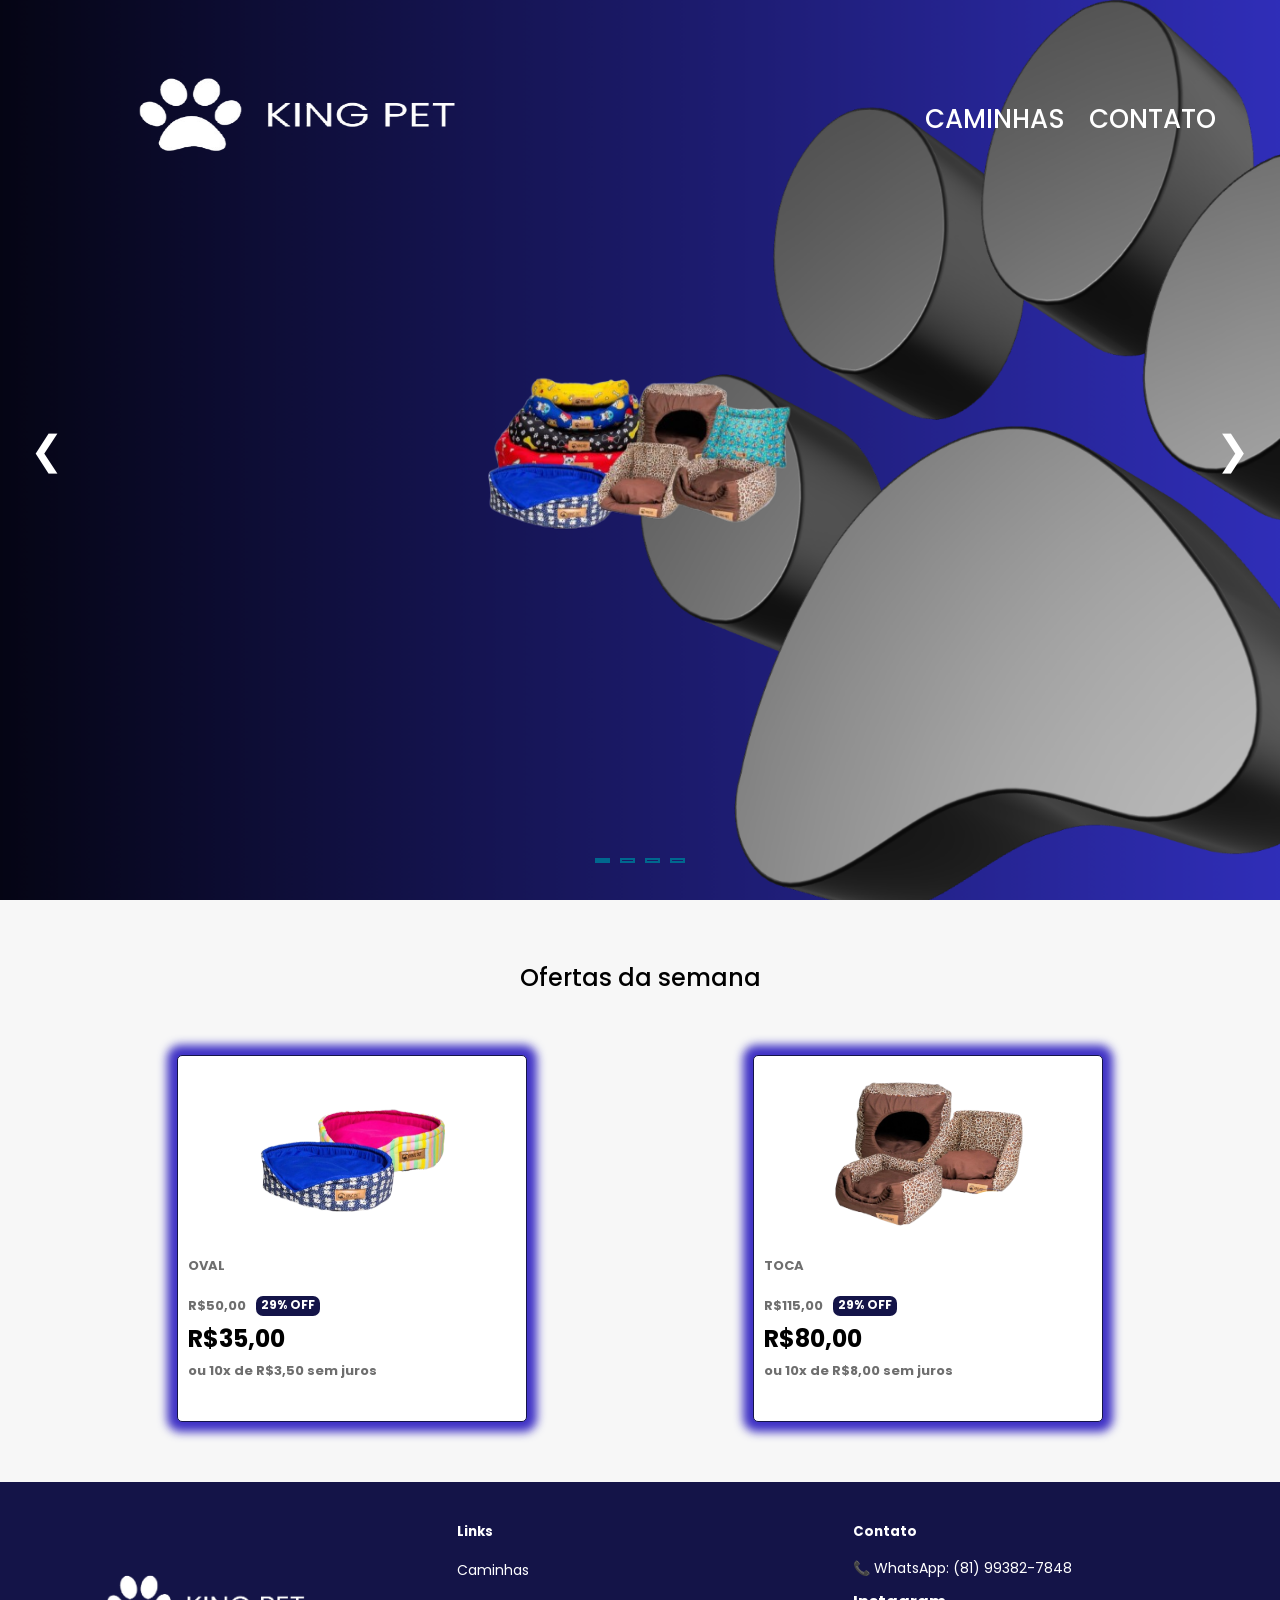
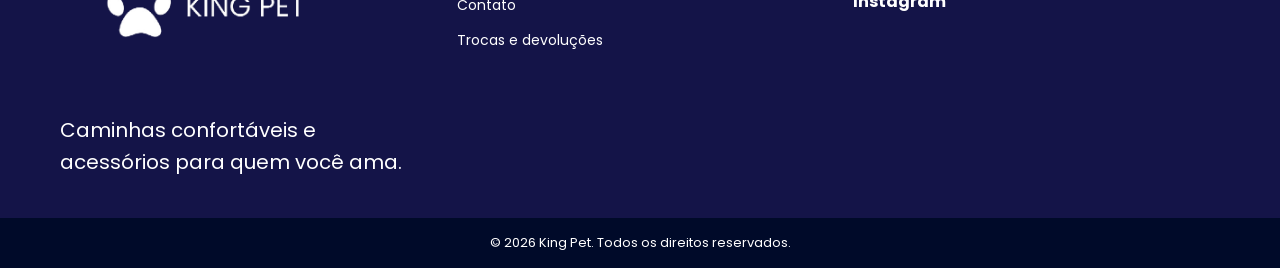
<file: index.html>
<!DOCTYPE html>
<html lang="pt-br">
<head>
    <meta charset="UTF-8">
    <meta name="viewport" content="width=device-width, initial-scale=1.0">
    <title>King Pet | Caminhas Pet</title>
    <link rel="stylesheet" href="assets/css/style.css">
</head>
<body>

<header class="header">
    <div class="container header-content">
        <div class="logo"><img src="assets/images/logo_branca.png" alt="" width="480px" height="200px"></div>

        <nav class="menu" id="menu">
            <a href="produtos.html">Caminhas</a>
            <a href="#footer">Contato</a>
        </nav>

        <div class="menu-toggle" id="menu-toggle">☰</div>
    </div>
</header>

<!-- BANNER 
<section class="banner">
    
</section>-->
<section class="banner">
        <div class="sliders" style="margin-left: 0;">
            <div class="slide">
                <div class="slidearea">
                    <div class="banner_img">
                        <a href="produtos.html" style="text-decoration: none;">
                            <img src="assets/images/img2.png" alt="">
                        </a>
                    </div>
                </div>
            </div>
            <div class="slide">
                <div class="slidearea">
                    
                        <div class="banner_img">
                            <a href="produtos.html" style="text-decoration: none;">
                            <img src="assets/images/CAMINHA.png" alt="">
                            </a>
                        </div>
                    </a>
                </div>
            </div>
            <div class="slide">
                <div class="slidearea">
                        <div class="banner_img">
                            <a href="produtos.html" style="text-decoration: none;">
                                <img src="assets/images/COLCHONETE.png" alt="">
                            </a>
                        </div>
                </div>
            </div>
            <div class="slide">
                <div class="slidearea">
                        <div class="banner_img">
                            <a href="produtos.html" style="text-decoration: none;">
                                <img src="assets/images/CAMINHA-OVAL.png" alt="">
                            </a>
                        </div>
                </div>
            </div>
        </div>
        <div class="slider-arrows">
                <div class="arrow arrow-left">&#10094;</div>
                <div class="arrow arrow-right">&#10095;</div>
            </div>
        <div class="sliders_pointers">
            <div class="pointers active"></div>
            <div class="pointers"></div>
            <div class="pointers"></div>
            <div class="pointers"></div>
        </div>
    </section>
<!-- MENU 
<section class="container">
    <div class="menub-flex">
        <div class="h6">    
            <a href="" style="text-decoration: none;">
                <div class="menub">
                    <img src="assets/images/img1.png" alt="">
                </div>
                <h6>TOQUINHA</h6>
            </a>
        </div>
        <div class="h6">
            <a href="" style="text-decoration: none;">
                <div class="menub">
                    <img src="assets/images/img3.png" alt="">
                </div>
                <h6>CAMINHA</h6>
            </a>
        </div>
        <div class="h6">
            <a href="" style="text-decoration: none;">
                <div class="menub">
                    <img src="assets/images/img4.png" alt="">
                </div>
                <h6>COLCHONETE</h6>
            </a>
        </div>
            <div class="menub">
            <img src="assets/images/img4.png" alt="">
        </div>
    </div>
</section>-->
<!-- PRODUTOS -->

<section>
        <div class="container">
            <h1>Ofertas da semana</h1>
            <div class="products">
                <div class="product">
                    <a href="produtos.html">
                        <div class="img">
                            <img src="assets/images/CAMINHA-OVAL.png" height="200px">
                        </div>
                        <div class="produtoinfo">
                            <h3>OVAL</h3>
                            <div class="h3">
                                <h3>R$50,00</h3>
                                <h4>29% OFF</h4>
                            </div>
                            <h2>R$35,00</h2>
                            <h3>ou 10x de R$3,50 sem juros</h3>
                        </div>
                    </a>
                </div>
                <div class="product">
                    <a href="produtos.html">
                        <div class="img">
                            <img src="assets/images/toca-removebg.png" height="200px">
                        </div>
                        <div class="produtoinfo">
                            <h3>TOCA</h3>
                            <div class="h3">
                                <h3>R$115,00</h3>
                                <h4>29% OFF</h4>
                            </div>
                            <h2>R$80,00</h2>
                            <h3>ou 10x de R$8,00 sem juros</h3>
                        </div>
                    </a>
                </div>
            </div>
        </div>
    </section>
<!-- <section class="default light">
        <div class="section-title">Sobre nós</div>
        <div class="section-desc">Quem nós somos</div>
        <div class="section-body">
            <div class="section-aboutus">
                <div class="section-aboutus--left">
                    <p>Lorem ipsum dolor sit amet, consectetur adipiscing elit. Etiam gravida ipsum vitae elit ornare, in ullamcorper sem blandit. Nunc et diam at nibh pellentesque facilisis. --Ut semper ex sed finibus elementum. Aliquam feugiat vel metus eu pulvinar. Aliquam fringilla mauris nunc, eu hendrerit nulla fermentum quis. Fusce vulputate placerat neque eget ultrices. Integer placerat ligula nec orci molestie ullamcorper. Nullam gravida risus eget ornare lobortis.</p>
                </div>
                <div class="section-aboutus--right">
                    <img src="assets/images/BANNER.png">
                </div>
            </div>
        </div>
    </section> -->
<footer id="footer" class="footer">
    <div class="footer-container">

        <!-- COLUNA 1 -->
        <div class="footer-col">
            <h3><img src="assets/images/logo_branca.png" width="300px"></h3>
            <p style="font-size: 20px;">Caminhas confortáveis e acessórios para quem você ama.</p>
        </div>

        <!-- COLUNA 2 -->
        <div class="footer-col">
            <h5>Links</h5>
            <ul>
                <li><a href="produtos.html">Caminhas</a></li>
                <li><a href="#">Contato</a></li>
                <li><a href="">Trocas e devoluções</a></li>
            </ul>
        </div>

        <!-- COLUNA 3 -->
        <div class="footer-col">
            <h5>Contato</h5>
            <p>📞 WhatsApp: (81) 99382-7848</p>
            <div class="social">
                <a target="_blank" href="https://www.instagram.com/kingpet00/">Instagram</a>
            </div>
        </div>

    </div>

    <div class="footer-bottom">
        <p>© 2026 King Pet. Todos os direitos reservados.</p>
    </div>
</footer>


<script src="assets/js/script.js"></script>
<script>
    // Menu mobile
    const toggle = document.getElementById("menu-toggle");
    const menu = document.getElementById("menu");

    toggle.addEventListener("click", () => {
        menu.classList.toggle("active");
    });
</script>

</body>
</html>
</file>
<file: assets/css/style.css>
@import url('https://fonts.googleapis.com/css2?family=Poppins:ital,wght@0,100;0,200;0,300;0,400;0,500;0,600;0,700;0,800;0,900;1,100;1,200;1,300;1,400;1,500;1,600;1,700;1,800;1,900&display=swap');
* {
    margin: 0;
    padding: 0;
    box-sizing: border-box;
}

body {
    background: #f7f7f7;
    font-family: 'poppins', Arial, Helvetica, sans-serif;
    overflow-x: hidden;
}
h1 {
    text-align: center;
    margin: 60px 0;
    font-weight: 500;
}
.container {
    width: 90%;
    max-width: 1200px;
    margin: auto;
}


/* HEADER */
.header {
    background: none;
    padding: 15px 0;
    position: fixed;
    width: 100%;
}

.header-content {
    display: flex;
    justify-content: space-between;
    align-items: center;
}

.logo {
    color: #fff;
    font-size: 22px;
    font-weight: bold;
}

.menu a {
    color: #fff;
    margin-left: 20px;
    text-decoration: none;
    font-size: 26px;
    text-transform: uppercase;
    font-weight: 500;
}

.menu-toggle {
    display: none;
    color: #fff;
    font-size: 26px;
    cursor: pointer;
}

.header.scrolled {
    background-color: #141448;
    box-shadow: 0 2px 5px rgba(0, 0, 0, 0.2);
}
/* PRODUTOS */

.products{
    display: flex;
    margin-bottom: 60px;
}
.product{
    background-color: #fff;
    width: 350px;
    border: 1px solid #141448;
    border-radius: 5px;
    box-shadow: 0px 0px 10px 10px rgba(18, 0, 185, 0.8);
    margin: auto;
    gap: 20px;
    padding-bottom: 40px;
}
.product a{
    text-decoration: none;
}
.product a h2{
    color: #000;
}
.product h3{
    color: #6e6e6e;
    font-size: 13px;
    text-align: left;
    padding: 0 10px;
}
.product h2{
    text-align: left;
    padding: 0 10px;
    line-height: 5px;
}
/*BANNER ARROW*/

.banner{
    background-image: url(../images/BANNER_DESKTOP.png);
    background-position: center;
    background-size: cover;
    height: 100vh;
    overflow: hidden;
}
.banner .sliders{
    display: flex;
    transition: margin-left 0.5s ease;
    height: 100%;
    width: calc(100vw * 4);
    touch-action: pan-y;
    overflow: hidden;
}
.banner .slide{
    width: 100vw;
    height: 100%;
    flex-shrink: 0;
    background-size: cover;
    background-position: center;
    background-repeat: no-repeat;
}
.banner .slidearea{
    display: flex;
    flex-direction: column;
    height: 100%;
    justify-content: center;
    align-items: center;
    color: #fff;
}
.banner h1{
    text-transform: uppercase;
    font-weight: bold;
    font-size: 30px;
    margin: 0;
}
.banner h1 span{
    color: #00688e;
}
.banner h2{
    text-transform: uppercase;
    margin-top: 20px;
}
.banner .sliders_pointers{
    height: 20px;
    width: 100vw;
    margin-top: -50PX;
    display: flex;
    justify-content: center;
    align-items: center;
}
.banner .pointers{
    height: 5px;
    width: 15px;
    border: 2px solid #00688e;
    margin-left: 5px;
    margin-right: 5px;
    cursor: pointer;
}
.banner .pointers.active{
    background-color: #00688e;

}

.banner_img a{
    display: flex;
    justify-content: center;
    align-items: center;
}

.banner_img img{
    width: 90%;
}


.slider-arrows {
    position: absolute;
    top: 50%;
    left: 0;
    width: 100%;
    display: flex;
    justify-content: space-between;
    transform: translateY(-50%);
    z-index: 10;
    padding: 0 20px;
}

.arrow {
    font-size: 40px;
    color: #fff;
    cursor: pointer;
    user-select: none;
    padding: 10px;
    border-radius: 50%;
    transition: background 0.3s;
}

.h3{
    display: flex;
}
h4{
    background-color: #141448;
    color: #fff;
    font-size: 12px;
    padding: 0px 5px;
    border-radius: 7px;
}
.img{
    display: flex;
    justify-content: center;
    align-items: center;
}
.produtoinfo{
    display: flex;
    flex-direction: column;
    gap: 20px;
}

/* MENU */
.menub {
    width: 140px;
    height: 140px;
    border: 3px solid #000;
    border-radius: 50%;
    margin: 10px 0;
}

.menub h2 {
    margin-bottom: 30px;
    text-align: center;
    text-transform: uppercase;
}

.menub-flex {
    display: flex;
    justify-content: center;
    align-items: center;
    gap: 25px;
    margin-top: 20px;
}

.menub {
    text-align: center;
}

.menub img {
    width: 100%;
    object-fit: cover;
    border-radius: 6px;
}

.default{
    padding-bottom: 50px;
}

.default .section-title,
.default .section-desc{
    text-align: center;
    text-transform: uppercase;
    font-weight: 600;
}
.default .section-title{
    font-size: 20px;
}
.default .section-desc{
    font-size: 12px;
    color: #CCC;
    margin-top: 10px;
    margin-bottom: 40px;
}
.default .section-body{
    max-width: 1140px;
    margin: auto;
}
.default.light{
    background-color: #f7f7f7;
}
.default.light .section-title,
.default.light .section-body{
    color: #000;
}
.default.dark{
    background-color: #000;
}
.default.dark .section-title,
.default.dark .section-body{
    color: #fff;
}
.section-aboutus{
    display: flex;
}
.section-aboutus--left{
    flex: 1;
}
.section-aboutus--left p{
    line-height: 27px;
    font-size: 15px;
    text-align: justify;
    padding-right: 40px;
}
.section-aboutus--right{
    width: 500px;
    text-align: center;
}
.section-aboutus--right img{
    width: 480px;
    box-shadow: 0px 10px 20px;
}
.buttond{
    margin-top: 30px;
    background-color: #141448;
    color: #fff;
    padding: 10px 30px;
    text-decoration: none;
    text-transform: uppercase;
    font-size: 10px;
    display: inline-block;
    font-weight: 600;
    border-radius: 20px;
}
button {
    background: #141448;
    color: #fff;
    border: none;
    padding: 10px;
    width: 100%;
    cursor: pointer;
    border-radius: 4px;
}
.h6 h6{
    text-align: center;
    text-transform: uppercase;
    font-weight: bold;
    font-size: 15px;
    color: #000;
}
/* FOOTER */
.footer {
    background: #141448;
    color: #fff;
    margin-top: 60px;
}

.footer-container {
    max-width: 1200px;
    margin: auto;
    padding: 40px 20px;
    display: grid;
    grid-template-columns: repeat(auto-fit, minmax(220px, 1fr));
    gap: 30px;
}

.footer-col h3,
.footer-col h5 {
    margin-bottom: 15px;
}

.footer-col p {
    font-size: 14px;
    line-height: 1.6;
    text-decoration: none;
    color: #fff;
}

.footer-col ul {
    list-style: none;
}

.footer-col ul li {
    margin-bottom: 10px;
}

.footer-col ul li a {
    color: #fff;
    text-decoration: none;
    font-size: 14px;
}

.footer-col ul li a:hover {
    text-decoration: underline;
}

.social a {
    display: inline-block;
    margin-top: 10px;
    color: #fff;
    font-weight: bold;
    text-decoration: none;
}

.footer-bottom {
    background: #000a29;
    text-align: center;
    padding: 15px;
    font-size: 13px;
}


/* RESPONSIVO */
@media (max-width:1025px){
    .containerb{
        padding: 0 20px
    }
    .product{
        width: 280px;
    }
}

@media (max-width: 768px) {
    .menu {
        position: absolute;
        top: 136px;
        right: 0;
        background: #f7f7f7;
        width: 70%;
        display: none;
        flex-direction: column;
        padding: 15px 0;
        height: 100vh;
    }

    .menu a {
        margin: 10px 0;
        text-align: center;
        font-size: 30px;
        border-bottom: 1px solid #00000033;
        padding-bottom: 20px;
    }

    .menu.active {
        display: flex;
        background-color: #141448;
    }

    .menu-toggle {
        display: block;
    }
}
@media (min-width:427px) and (max-width: 768px){
    .logo img{
        width: 200px;
        height: 100px;
    }
    .product{
        width: 210px;
    }
    .section-aboutus{
        flex-direction: column;
    }
    .section-aboutus--left{
        margin-bottom: 30px;
        margin-left: 30px;
        margin-right: 30px;
    }
    .section-aboutus--right{
        width: auto;
    }
    .section-aboutus--left p{
        padding-right: 0;
    }
}
@media (max-width: 426px){
    .logo img{
        width: 200px;
        height: 100px;
    }
    .banner{
        background-image: url(../images/BANNER_MOBILE.png);
    }
    .products{
        flex-direction: column;
    }
    .product{
        margin-bottom: 40px;
    }
    .menub-flex{
        gap: 20px;
    }
    .menub{
        width: 90px;
        height: 90px;
    }
    .h6 h6{
        font-size: 12px;
    }
    .product-grid{
        grid-template-columns: repeat(auto-fit, minmax(150px, 1fr));
    }
    .section-aboutus{
        flex-direction: column;
    }
    .section-aboutus--left{
        margin-bottom: 30px;
        margin-left: 30px;
        margin-right: 30px;
    }
    .section-aboutus--right{
        width: auto;
        margin-left: 30px;
        margin-right: 30px;
    }
    .section-aboutus--right img{
        width: 100%;
    }
    .section-aboutus--left p{
        padding-right: 0;
    }
    .footer-container {
        text-align: center;
    }

    .footer-col ul {
        padding: 0;
    }

    .footer-col p,
    .footer-col a {
        font-size: 14px;
    }

    .social a {
        display: inline-block;
        margin-top: 15px;
    }
}




/*CARRINHO*/

.cart-item {
  padding: 15px;
  border: 1px solid #ccc;
  margin-bottom: 10px;
}
#cartContainer{
    display: flex;
    justify-content: center;
    align-items: center;
    gap: 30px;
}
</file>
